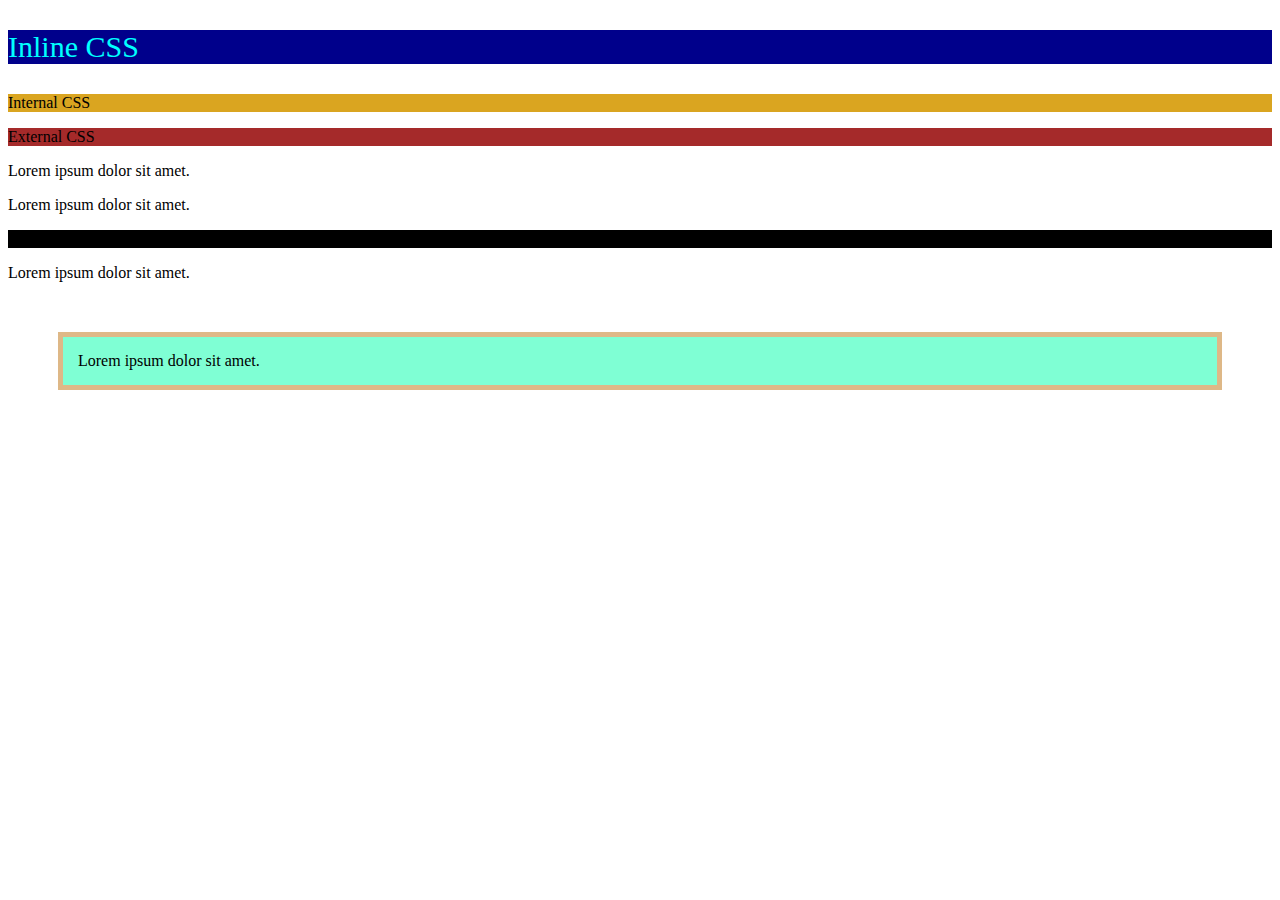
<file: index.html>
<!DOCTYPE html>
<html lang="en">
<head>
    <meta charset="UTF-8">
    <meta http-equiv="X-UA-Compatible" content="IE=edge">
    <meta name="viewport" content="width=device-width, initial-scale=1.0">

    <link rel="stylesheet" href="index.css">

    <title>Document</title>




    <style>

        #paragraf2{
            background-color: goldenrod;
        }

    </style>




</head>

<body>

    <p id="paragraf1" style="background-color: darkblue;">Inline CSS</p>
    <p id="paragraf2">Internal CSS</p>
    <p id="paragraf3">External CSS</p>
    <p id="paragraf4">Lorem ipsum dolor sit amet.</p>
    <p id="paragraf5">Lorem ipsum dolor sit amet.</p>
    <P class="paragraf6">Lorem ipsum dolor sit amet.</P>
    <P class="paragraf7"> Lorem ipsum dolor sit amet.</P>
    <P class="paragraf8" id="paragraf8b"> Lorem ipsum dolor sit amet.</P>

</body>
</html>
</file>
<file: index.css>
#paragraf3{
    background-color: brown;
}

#paragraf1{
    background-color: magenta;
    font-size: 30px;
    color: aqua;
}

.paragraf6{
    background-color: black;
}

#paragraf8b{
    background-color: aquamarine;
    border: 5px solid burlywood;
    margin: 50px;
    padding: 15px;
}
</file>
